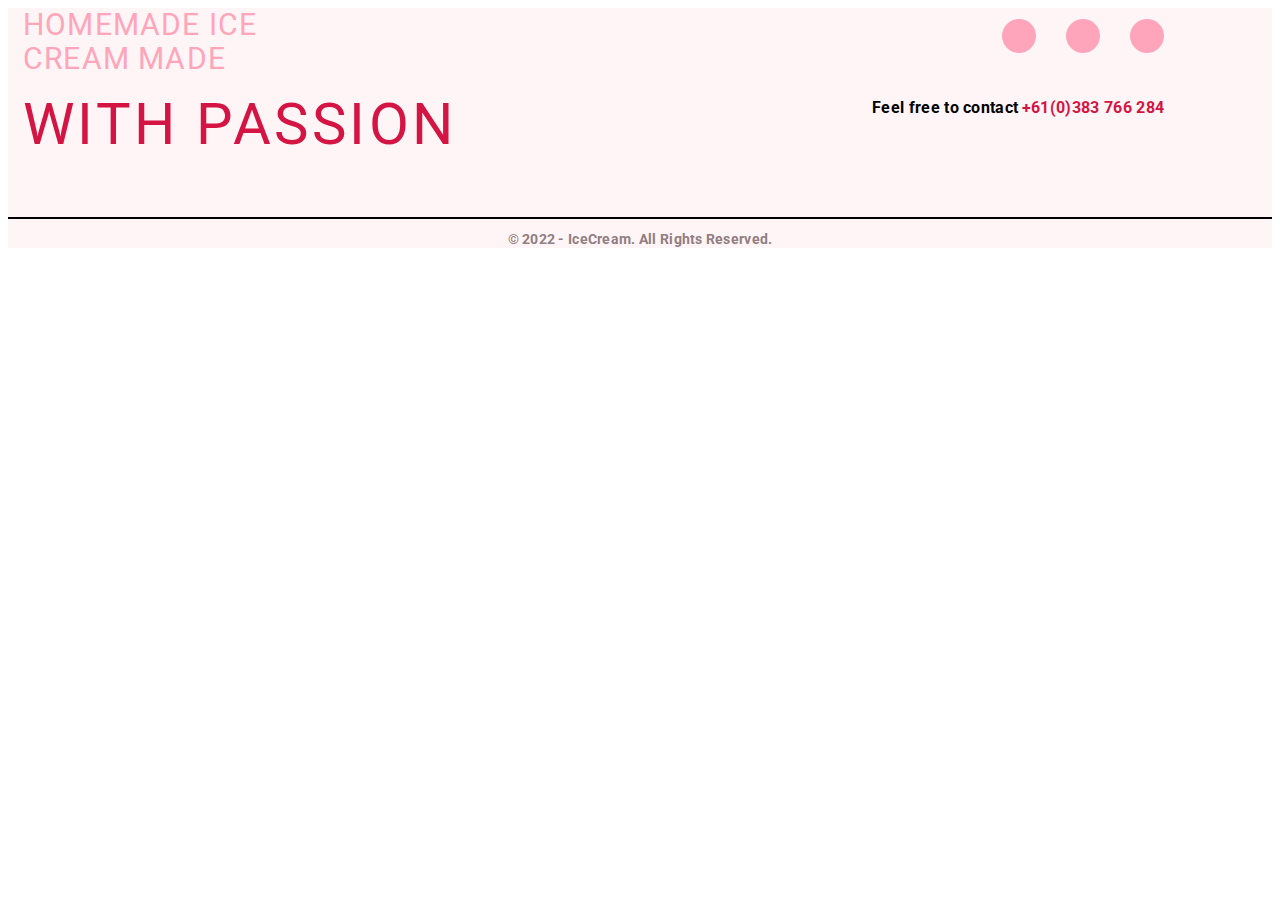
<file: index.html>
<!DOCTYPE html>
<html lang="ru">
<head>
    <meta charset="UTF-8">
    <meta http-equiv="X-UA-Compatible" content="IE=edge">
    <meta name="viewport" content="width=device-width, initial-scale=1.0">
    <title>footer</title>

    <link href="https://fonts.googleapis.com/css2?family=Raleway:wght@700&family=Roboto:wght@400;500;700;900&display=swap" rel="stylesheet">

    <link rel="stylesheet" href="https://cdnjs.cloudflare.com/ajax/libs/modern-normalize/1.1.0/modern-normalize.min.css"
     integrity="sha512-wpPYUAdjBVSE4KJnH1VR1HeZfpl1ub8YT/NKx4PuQ5NmX2tKuGu6U/JRp5y+Y8XG2tV+wKQpNHVUX03MfMFn9Q==" crossorigin="anonymous" referrerpolicy="no-referrer" /> 
     
    <!--<link rel="stylesheet" href="./css/style.css">-->
    <link rel="stylesheet" href="./css/main.min.css">
     
</head>
<body class="body">

   
   <!--Подвал страницы-->
   <footer class="footer">
    <div class="container">
        <div class="footer_bloc">
        
           <div class="footer_text">
            <p class="footer_text_small" >homemade ice cream made</p>
            <p class="footer_text_big ">with passion</p>
               
           </div>


            <div class="footer_contact">
                <ul class="footer-soc-list">
               <li class="footer_soc_item">
                
                <a href="" class="">
                    <svg class="footer-soc-icon" width="18.82" height="18.82"> 
                        <use href="/image/"></use>
                    </svg>
                  </a>
               </li>
               <li class="footer_soc_item">
                <a href="" class="">
                    <svg class="footer-soc-icon" width="18.82" height="18.82"> 
                        <use href="/image/"></use>
                    </svg>
                
                </a>
               </li>
               <li class="footer_soc_item">
                <a href="" class="">
                    <svg class="footer-soc-icon" width="18.82" height="18.82"> 
                        <use href="/image/"></use>
                    </svg>
                </a>
               </li>
                </ul>
                 <div class="tel">
                    <span class="tel-text"> Feel free to contact</span>
                    <a class="tel-num" href="tel:+61(0)383766284"> +61(0)383 766 284</a> 
                </div> 
            </div>
        </div>
    </div>

<!--LINE-->
        <div >
            <hr  class="end" style="border: 1px solid #000;" />
         
            <p class="footer-title_end">© 2022 - IceCream. All Rights Reserved.</p>
        </div>  



  
 </footer>
</body>
</html>
</file>
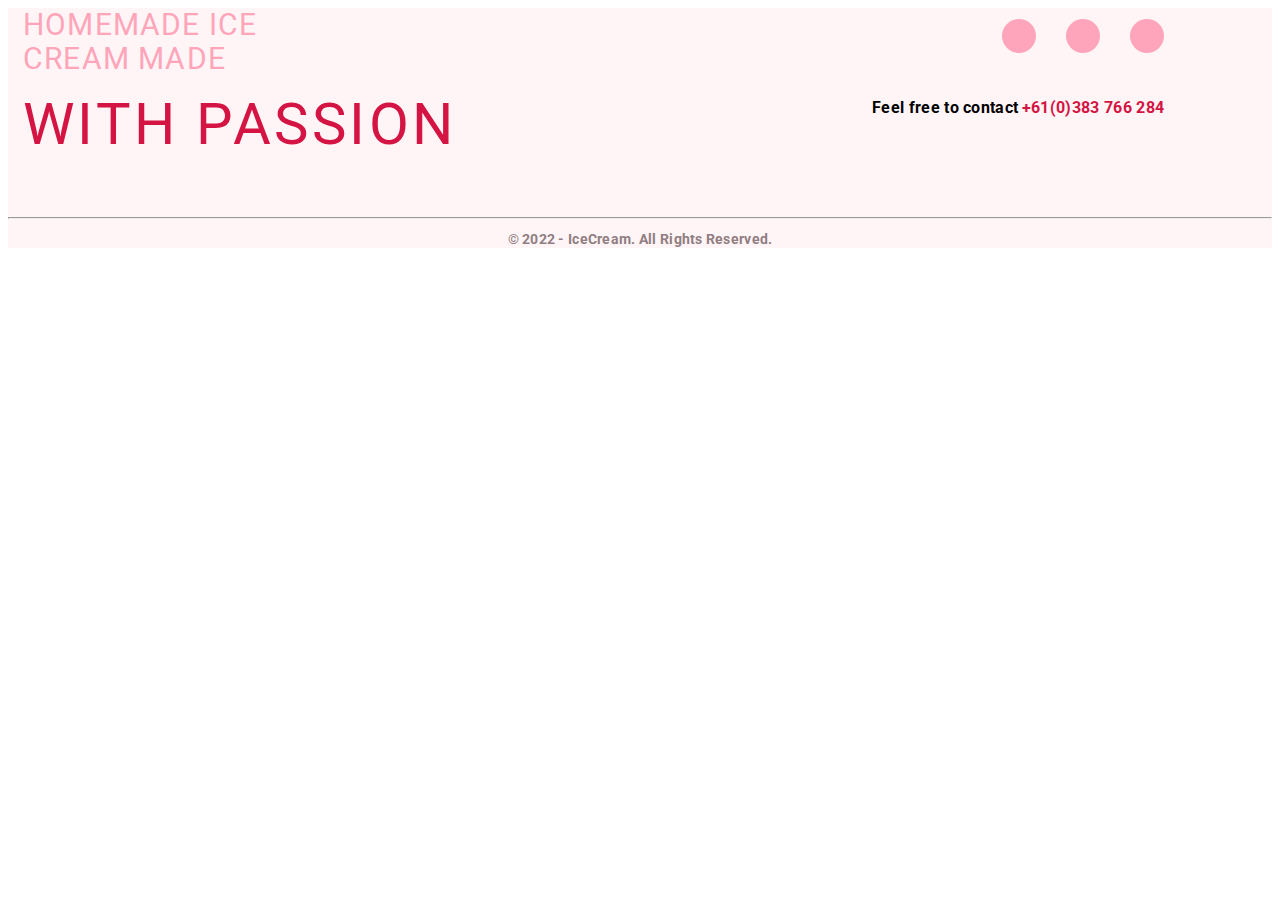
<file: task.html>
<!DOCTYPE html>
<html lang="ru">
<head>
    <meta charset="UTF-8">
    <meta http-equiv="X-UA-Compatible" content="IE=edge">
    <meta name="viewport" content="width=device-width, initial-scale=1.0">
    <title>footer</title>

    <link href="https://fonts.googleapis.com/css2?family=Raleway:wght@700&family=Roboto:wght@400;500;700;900&display=swap" rel="stylesheet">

    <link rel="stylesheet" href="https://cdnjs.cloudflare.com/ajax/libs/modern-normalize/1.1.0/modern-normalize.min.css"
     integrity="sha512-wpPYUAdjBVSE4KJnH1VR1HeZfpl1ub8YT/NKx4PuQ5NmX2tKuGu6U/JRp5y+Y8XG2tV+wKQpNHVUX03MfMFn9Q==" crossorigin="anonymous" referrerpolicy="no-referrer" /> 
     
    <!--<link rel="stylesheet" href="./css/style.css">-->
    <link rel="stylesheet" href="./css/main.min.css">
     
</head>
<body class="body">

   
   <!--Подвал страницы-->
   <footer class="footer">
    <div class="container">
        <div class="footer_bloc">
        
           <div class="footer_text">
            <p class="footer_text_small" >homemade ice cream made</p>
            <p class="footer_text_big ">with passion</p>
               
           </div>


            <div class="footer_contact">
                <ul class="footer-soc-list">
               <li class="footer_soc_item">
                
                <a href="" class="">
                    <svg class="footer-soc-icon" width="18.82" height="18.82"> 
                        <use href="/image/"></use>
                    </svg>
                  </a>
               </li>
               <li class="footer_soc_item">
                <a href="" class="">
                    <svg class="footer-soc-icon" width="18.82" height="18.82"> 
                        <use href="/image/"></use>
                    </svg>
                  </a>
                </a>
               </li>
               <li class="footer_soc_item">
                <a href="" class="">
                    <svg class="footer-soc-icon" width="18.82" height="18.82"> 
                        <use href="/image/"></use>
                    </svg>
                </a>
               </li>
                </ul>
                 <div class="tel">
                    <span class="tel-text"> Feel free to contact</span>
                    <a class="tel-num" href="tel:+61(0)383766284"> +61(0)383 766 284</a> 
                </div> 
            </div>
        </div>
    </div>

<!--LINE-->
        <div >
            <hr  class="end" style="border:border 1px solid #000;" />
         
            <p class="footer-title_end">© 2022 - IceCream. All Rights Reserved.</p>
        </div>  
    </div>


  
 </footer>
</body>
</html>
</file>
<file: css/style.css>
:root {
    --main-title-color:#212121;
    --two-title-color:#FFFFFF;
    --main-btn-color:#FFFFFF;
    --accent-color:#2196F3;
    --primary-text-color:#757575;
    --foot-cont:rgba(255, 255, 255, 0.6);
    --effect-color: #2F303A;
    --btn-comand:#F5F4FA ;
    --card-portfol:#eeeeee;

    --box-shadow--accent: 0px 4px 4px rgba(0, 0, 0, 0.25);
    
    --set-gap: 30px;
    --card-shadow: 0px 1px 3px rgba(0, 0, 0, 0.12), 0px 1px 1px rgba(0, 0, 0, 0.14), 0px 2px 1px rgba(0, 0, 0, 0.2);
    --timing-duration: 250ms;
    --time-function: cubic-bezier(0.4, 0, 0.2, 1);    
    --transition-timing-function: cubic-bezier(0.4, 0, 0.2, 1);
}

li {
    list-style-type: none;
}

a {
    text-decoration: none;
    font-style: normal;}

ul {
    margin: 0;
    padding: 0;
    list-style: none;
}

ul {
    display: block;
    list-style-type: disc;
    margin-block-start: 1em;
    margin-block-end: 1em;
    margin-inline-start: 0px;
    margin-inline-end: 0px;
  }

img {
    display: block;
    max-width: 100%;
    height: auto;   
}

h1, h2, h3, h4, h5, h6, p {
    margin-top: 0;
    margin-bottom: 0;
}

html {
    box-sizing: border-box;
}

*,
*::before,
*::after {
    box-sizing: inherit;
}
.body {
    font-family: "Roboto", sans-serif;
    letter-spacing: 0.03em;
    font-size: 14px;
    color: var(--main-title-color);
    background-color: var(--main-btn-color);
 }

 .list{
    margin: 0px;   
}
 
.button {
    border-radius: 4px;
    font-family: inherit;
    font-size: 16px;
    cursor: pointer;
    border: none;
}

.section{
    display: block;
    padding-top: 94px;
    padding-bottom: 94px;
}

.task,  .comand{
    font-weight: 700;
    font-size: 36px;
    line-height: 1.17;
    color: var(--main-title-color);
}

.container{
    width: 1200px;
    margin: 0 auto;
    margin-left: auto;
    margin-right: auto;
    padding-left: 15px;
    padding-right: 15px;
}
/*спрятали заголовок список работ*/
.visually-hidden {
    position: absolute;
    white-space: nowrap;
    width: 1px;
    height: 1px;
    overflow: hidden;
    border: 0;
    padding: 0;
    clip: rect(0 0 0 0);
    clip-path: inset(50%);
    margin: -1px;
}
/*.cursor:hover
.cursor:focus {
    box-shadow: 0px 4px 4px 0px #00000026;
}*/

/*------------HEADER-----------------*/
.header{
    background: var(--main-btn-color);
    list-style-type: none;
    border-bottom: 1px solid #ECECEC;
}
.container-nav{
    display: flex;
}
.header-nav{
    display: flex;
    align-items: center;
    margin-right: auto;
}
.header-link {
    position: relative;
}
.header-link.current::after .link.current::after {
    content: '';
    position: absolute;
    width: 100%;
    height: 4px;
    background-color: var(--accent-text-color);
    border-radius: 2px;
    left: 0;
    bottom: -32px;
}

/*--------------LOGO----*/
.logo {
    font-family:'Raleway', sans-serif;
    font-weight:700;
    font-size: 26px;
    line-height: 1.19; 
    color: var(--accent-color);
    margin-right: 93px;
}

.logo-two {
    color: black;
}
.logo-thre{
    color:var(--two-title-color);
}*/


link.current::after {
    content: '';
    position: absolute;
    width: 100%;
    height: 4px;
    background-color: var(--accent-text-color);
    border-radius: 2px;
    left: 0;
    bottom: -32px;
}


.list-cont{
    font-weight: 500;
    line-height: 1.14;
    letter-spacing: 0.02em;
    text-decoration: none;
    margin: 0px;
}
.site-nav{
    display: flex;
    align-items: center;
    padding: 0px;
    margin: 0px;
}

.site-nav .link.current {
    position: relative;
    color: var(--accent-text-color);
}

.site-nav .link {
    display: block;
    padding-top: 32px;
    padding-bottom: 32px;
    color: var(--primary-text-colour);
    font-weight: 500;
    font-size: 14px;
    line-height: 1.14;
    letter-spacing: 0.02em;
    transition: color var(--timing-function) var(--cubic);
}

.item{
    color:var(--main-title-color);
    margin: 0px;
    
}
/*сыслку делаем синей и основной*/
.item:hover,
.item:focus,
.current {
    color: var(--accent-color);
    position: relative;
}

.current::after {
    content: "";
    position: absolute;
    left: 0;
    bottom: -1px;
    width: 100%;
    height: 4px;
    background: var(--accent-color);
    border-radius: 2px;
}

.col {
    color: var(--primary-text-color) ;
    padding-top: 32px;
    padding-bottom: 32px;
}


.cont-link:hover ,
.cont-link:focus{
    color: var(--accent-color);
}


.cont-icon {
    vertical-align: middle;
    margin-right: 10px;
    fill: currentColor;
}


/*----------MAIN----HERO---------*/

.main-effect { 
    /*background-color:var(--effect-color);*/
    background-image: linear-gradient( to right, rgba(47, 48, 58, 0.4), 
    rgba(47, 48, 58, 0.4)) ,
    url(../image/hero.svg);
    background-repeat: no-repeat;
    background-position: center;
    background-size: cover;
    padding: 200px 0px;
    margin:0 auto;
    text-align: center;   
    max-width: 1600px;
    height: 600px;
}
.main-head{
    font-weight: 900;
    font-size: 44px;
    line-height: 1.36;
    letter-spacing: 0.06em;
    color: var(--two-title-color);
    margin-bottom: 30px;
}

.hero-btn {
    background: #2196f3;
    box-shadow: 0px 4px 4px rgb(0 0 0 / 15%);
    border-radius: 4px;
    border: none;
    font-family: 'Roboto';
    font-style: normal;
    font-weight: 700;
    font-size: 16px;
    line-height: 1.87;
    letter-spacing: 0.06em;
    cursor: pointer;
    width: 200px;
    height: 50px;
    color: var(--two-title-color);
   
}

.item:not(:last-child) {
    margin-right: 50px;
}
.cont{
    margin-top: 0px;
    margin-bottom: 0px;
}

.cont+.cont{ 
    margin-left: 50px;
}

/*-------ЕТАПИ РОБОТИ---Stage Work---*/

.type-name{
    font-weight: 700;
    font-size: 14px;
    line-height: 1.14;
    letter-spacing: 0.03em;
    color:var(--main-title-color);  
    margin-bottom: 10px;
}

.type-text {
    font-size: 14px;
    line-height: 1.71;
    color: var(--primary-text-color);
    width: 270px;
}
.card-set{
    display: flex;
}
.aside-item:not(:last-child) {
    margin-right: 30px;
}
.aside-icon{
    width: 270px;
    height: 120px;
    background-color: #F5F4FA;
    margin-bottom: 30px;
    display: flex;
    align-items: center;
    justify-content: center;
}


/*------------ЧЕМ МЫ ЗАНИМАЕМСЯ----------*/
.section-about{
    padding-top: 0px;
}
.about-task{
    margin: 0px;
    margin-bottom: 50px;
    text-align: center;
    margin-left:auto ;
    margin-right:auto;
}
.about-img {
    display: flex;
     padding-inline-start: 0;
    justify-content: space-between;
}
.list-img:not(:last-child) {
    margin-right: 30px;
    display: flex;
}

.list-img {
    position: relative;
}
 
.about-item-text {
    position: absolute;
    display: flex;
    justify-content: center;
    align-items: center;
    bottom: 0;
    left: 0;
    width: 100%;
    height: 70px;
    background-color: rgba(47, 48, 58, 0.8);
    font-weight: 700;
    text-transform: uppercase;
    color:var(--two-title-color);
    /*padding-top: 27px;
    padding-bottom: 27px;
    text-align: center;*/
}

/*-------НАША КОМАНДА----используем БЕМ----*/
.comand{
    background-color:var(--btn-comand);
}

.comand_about{
    font-weight: 700;
    font-size: 36px;
    line-height: 1.17;
    color: var(--main-title-color);
}
.comand_about{
    text-align: center;
    margin: 0;
    margin-bottom: 50px;
}
.comand_list {
    display: flex;
    padding-inline-start: 0px;
}

.comand_name {
    font-weight: 500;
    font-size: 16px;
    line-height: 1.18; 
    color: var(--main-title-color);
    margin-bottom: 10px;
    text-align: center;
}

.comand_position {
    font-size: 16px;
    line-height: 1.18;
    color: var(--primary-text-color);
    margin-bottom: 16px;
}

.team_img{
    background:var(--two-title-color);
    box-shadow: 0px 1px 3px rgb(0 0 0 / 12%), 0px 1px 1px rgb(0 0 0 / 14%), 0px 2px 1px rgb(0 0 0 / 20%);
    border-radius: 0px 0px 4px 4px;
    text-align: center;
}
.team_img:not(:last-child) {
    margin-right: 30px;
}

.photo_team {
    display: block;
    height: auto;}

.team_div{
    padding-top: 30px;
    padding-bottom: 30px;
}


.team_soc_list {
    display: flex;
    justify-content: center;
}

.team_soc_item {
    margin-right: 10px;
    background-color: rgba(255, 255, 255, 0.1);
    border-radius: 50%;  
}

.team_soc_item {
    width: 44px;
    height: 44px;
    margin-right: 10px;
}

.team_soc_link {
    width: 44px;
    height: 44px;
    border-radius: 50%;
    display: flex;
    align-items: center;
    justify-content: center;
    fill: #AFB1B8;
    transition: fill var(--timing-duration) 
    var(--transition-timing-function), 
    background-color var(--timing-duration) 
    var(--transition-timing-function);
}

.team_soc_link:not(:last-child){
    margin-right: 10px;
}

.team_soc_link:hover,
.team_soc_link:focus {
    background-color: var(--accent-color);
    fill: var(--main-btn-color);
}

/*---------END НАША КОМАНДА------*/


/*-----Постоянные клиенты-- по БЕМ---*/

.client_about{
    font-weight: 700;
    font-size: 36px;
    line-height: 1.17;
    color: var(--main-title-color);
    margin: 0px;
    margin-bottom: 50px;
    text-align: center;
    margin-left:auto ;
    margin-right:auto;
}
.client_list{
    display: flex;
    padding-inline-start: 0;
    justify-content: center;
    margin: 0px;
}
.client_item:not(:last-child){
   margin-right: 30px; 
}
.client_item {
    flex-basis: calc(100% / 6 - 30px);
}

.client_link{
    width: 170px;
    height: 92px;
    display: flex;
    align-items: center;
    justify-content: center;
    border: 1px solid #afb1b8;
    border-radius: 4px;
    cursor: pointer;
    fill: #AFB1B8;
    transition: fill var(--timing-duration) 
    var(--transition-timing-function), 
    background-color var(--timing-duration) var(--transition-timing-function);
}

.client_link:hover,
.client_link:focus{
    border: 1px solid var(--accent-color);
    fill: var(--accent-color);
}

/*-------FOOTER----*/

.style{
    font-style:normal; /*убрали курсив*/
}
.footer{
    background-color:var(--effect-color);
    padding-top: 60px;
    padding-bottom: 60px;
}
.footer .container{
    display: flex;
    align-items: baseline;
}

.footer-link {
    color: var(--two-title-color);
}
.logo-foot{
    font-family:'Raleway', sans-serif;
    font-weight:700;
    font-size: 26px;
    line-height: 1.19; 
    color: var(--accent-color);
}
.cont-add{
    color:var(--foot-cont);
    margin: 0px;
}
.foot-one{
    margin-top: 20px;}

.foot-item:not(:last-child) {
    margin-bottom: 9px;}


.footer-right {
    margin-left: 70px;
    margin-right: auto;
}

.footer-title {
    font-style: normal;
    font-weight: 700;
    font-size: 14px;
    line-height: 1.14;
    letter-spacing: 0.03em;
    text-transform: uppercase;
    color: var(--two-title-color);
    margin-bottom: 20px;
}
.footer-soc-list {
    display: flex;
}
.footer-soc-item {
    width: 44px;
    height: 44px;
    margin-right: 10px;
    background-color: rgba(255, 255, 255, 0.1);
    border-radius: 50%;
}

.footer-soc-link:hover,
.footer-soc-link:focus {
    background-color:var(--accent-color);
    cursor: pointer;
  
}
.footer-soc-item {
    width: 44px;
    height: 44px;
    margin-right: 10px;
}
.footer-soc-link {
    width: 44px;
    height: 44px;
    border-radius: 50%;
    display: flex;
    align-items: center;
    justify-content: center;
    fill: var(--main-btn-color);
    background-color: rgba(255, 255, 255, 0.1);
    transition: background-color var(--timing-duration) var(--transition-timing-function);

}
.footer-soc-link:not(:last-child){
    margin-right: 10px;
}
.footer-soc-icon{
    fill: var(--main-btn-color);
}

/*--FOOTER subsribe---*/
.form-subscribe {
    display: -webkit-box;
    display: -ms-flexbox;
    display: flex;
    -webkit-box-align: end;
    -ms-flex-align: end;
    align-items: flex-end;
}

.form-subscribe__label {
    display: block;
    margin-bottom: 20px;
    font-weight: 700;
    line-height: 1.14;
    text-transform: uppercase;
    color: #fff;
}
.form-subscribe__input {
    display: inline-block;
    padding: 15px 0 15px 16px;
    margin-right: 12px;
    width: 358px;
    font-size: 16px;
    line-height: 1.25;
    color: rgba(255,255,255,0.6);
    background-color: transparent;
    border: 1px solid rgba(255,255,255,0.3);
    -webkit-box-shadow: 0px 4px 4px rgb(0 0 0 / 15%);
    box-shadow: 0px 4px 4px rgb(0 0 0 / 15%);
    border-radius: 4px;
    -webkit-transition: border-color 250ms cubic-bezier(0.4, 0, 0.2, 1);
    transition: border-color 250ms cubic-bezier(0.4, 0, 0.2, 1);
}
.form-subscribe__button{
    display: -webkit-box;
    display: -ms-flexbox;
    display: flex;
    -webkit-box-align: center;
    -ms-flex-align: center;
    align-items: center;
    padding: 10px 28px;
    font-weight: 700;
    line-height: 1.88;
    letter-spacing: 0.06em;
    color: #fff;
    background-color: #2196f3;
    -webkit-box-shadow: 0px 4px 4px rgb(0 0 0 / 15%);
    box-shadow: 0px 4px 4px rgb(0 0 0 / 15%);
    -webkit-transition: background-color 250ms cubic-bezier(0.4, 0, 0.2, 1);
    transition: background-color 250ms cubic-bezier(0.4, 0, 0.2, 1);
}
.form-subscribe__icon {
    margin-left: 10px;
}

/*-------END FOOTER-----*/



/* --------PORTFOLIO----*/
.portfolio{
    display: flex;
    flex-wrap: wrap;
    padding-inline-start: 0;
    margin-right:-30px;
    margin-bottom:-30px;
}
.list-btn {
    list-style: none;
    display: flex;
    justify-content: center;
    margin-bottom: 50px;
} 
.item-btn{
    font-weight: 700;
    font-size: 16px;
    line-height: 1.87;
    letter-spacing: 0.06em;
    color:var(--two-title-color);
    text-align: center;
    padding: 0
}

.item-btn:not(:last-child) {
padding-right: 8px;}

.portfolio-btn{
    font-weight: 500;
    font-size: 16px;
    line-height: 1.62;
    color: var(--main-title-color);
    cursor: pointer;
    background-color: var(--btn-comand);
    border-radius: 4px;
    padding: 6px 22px;
    border: none;
    transition: background-color 250ms var(--time-function), color 250ms var(--time-function), box-shadow 250ms var(--time-function);
    box-shadow: var(--time-function);
}
.portfolio-btn:hover,
.portfolio-btn:focus {
background-color: var(--accent-color);
color:var(--two-title-color);
}


.portfolio-btn:hover {
    box-shadow: 0px 1px 1px rgba(0, 0, 0, 0.12),
    0px 4px 4px rgba(0, 0, 0, 0.06),
    1px 4px 6px rgba(0, 0, 0, 0.16);;
}

.item-potfolio{
    display: flex;
    width: 370px;
    height: 404px;
    left: 215px;
    top: 262px;
    
    background: var(--two-title-color);
    border: 1px solid var(--card-portfol);
}

.item-potfolio{
    margin-right: 30px;
    margin-bottom: 30px;   
}
.item-potfolio:hover {
    box-shadow: 0px 1px 1px rgba(0, 0, 0, 0.12),
        0px 4px 4px rgba(0, 0, 0, 0.06),
        1px 4px 6px rgba(0, 0, 0, 0.16);;
}

.img-portf{
    width: 100%;
}
.img-portf:focus .portfolio-overlay,
.img-portf:hover .portfolio-overlay{
    transform: translateY(0);
}

.thumb {
    display: block;
    position: relative;
    overflow: hidden;
}

.portfolio-overlay{
    position: absolute;
    top: 0;
    left: 0;
    width: 100%;
    height: 100%;
    padding: 63px 24px;
    display: flex;
    align-items: center;
    justify-content: center;
    font-weight: 400;
    font-size: 18px;
    line-height: 1.56;
    color: var(--main-btn-color);
    background-color: hsla(207, 90%, 54%, 0.9);
    transform: translateY(101%);
    transition: transform 250ms cubic-bezier(0.4, 0, 0.2, 1);
}
.name-add{
    font-size: 16px;
    line-height: 1.87;
    color: var(--primary-text-color);
}

.name-work{
    font-weight: 700;
    font-size: 18px;
    line-height: 2;
    letter-spacing: 0.06em;
    color: var(--main-title-color);
    margin-bottom: 4px;
}


.text-list{
    padding: 20px 24px;
}

.portfolio-projects-link img {
    display: block;
}
/*------END PORTFOLIO-------*/




/*---------Модальное окно--------*/

.backdrop {
    position: fixed;
    top: 0;
    left: 0;
  
    width: 100%;
    height: 100%;
  
    background: rgba(0, 0, 0, 0.2);
  
    opacity: 1;
    transition: opacity var(--timing-duration) var(--transition-timing-function),
      visibility var(--timing-duration) var(--transition-timing-function);
}
  
.backdrop.is-hidden {
    opacity: 0;
    pointer-events: none;
    visibility: hidden;
}
  
.backdrop.is-hidden .modal {
    transform: translate(-50%, -50%) scale(0.75);
}
  
.modal {
    position: absolute;
    top: 50%;
    left: 50%;
    height: 581px;
    width: 528px;
    padding: 40px;
  
    background-color: var(--main-btn-color);
  
    transform: translate(-50%, -50%) scale(1);
    transition: transform var(--timing-duration) var(--transition-timing-function);
}

.modal-btn  {
    display: flex;
    position: absolute;
    top: 8px;
    right: 8px;
    justify-content: center;
    align-items: center;
    cursor: pointer;
    padding: 9px;
    border-radius: 50%;
    border: 1px solid rgba(0, 0, 0, 0.1);
    background: #fff;
    transition: fill 1200ms cubic-bezier(0.4, 0, 0.2, 1);
}
.modal-btn:hover,
.modal-btn:focus {
    fill: var(--accent-color);
    transition: fill var(--timing-duration) var(--transition-timing-function);
}
/*.modal-close:hover
.modal-close:focus{
    border: #2196F3;
}*/

.modal-title {
    margin-bottom: 12px;
  
    color: var(--main-title-color);
    font-weight: 700;
    font-size: 20px;
    line-height: 1.15;
    text-align: center;
}
  
.modal-input {
    width: 100%;
    height: 40px;
  
    margin: 0;
    padding: 12px 12px 12px 42px;
  
    border: 1px solid rgba(33, 33, 33, 0.2);
    border-radius: 4px;
    outline: none;
  
    transition: border-color var(--timing-duration) var(--transition-timing-function),
      box-shadow var(--timing-duration) var(--transition-timing-function);
}
/* при классе modal-input в состочнии фокус для всех вложенных тегов применили focus и hover
и одновременно применили для ТЕГа textarea изменения focus и hover. Ниже расписала по отдельности 
.modal-input:focus-within,
.modal-input:hover,
  textarea:focus-within,
  textarea:hover {
    border-color: var(--accent-color);
    box-shadow: 0px 1px 3px rgba(0, 0, 0, 0.12), 0px 1px 1px rgba(0, 0, 0, 0.14),
      0px 2px 1px rgba(0, 0, 0, 0.2);
      cursor: pointer;}*/
  
.modal-input:focus-within,
.modal-input:hover{
    border-color: var(--accent-color);
    box-shadow: 0px 1px 3px rgba(0, 0, 0, 0.12), 0px 1px 1px rgba(0, 0, 0, 0.14),
      0px 2px 1px rgba(0, 0, 0, 0.2);
      cursor: pointer;    
}

.modal-icon {
    position: absolute;
    left: 12px;
    top: 50%;
    transform: translateY(-50%);
}

.modal-check:focus + .check-text span,
.modal-check:hover + .check-text span {
    border-color: var(--accent-color);
    cursor: pointer;
}

.modal-check:checked + .check-text span {
    background-color: var(--accent-color);
    border: none;
}
.modal-check:checked + .check-text .check-icon {
    fill: var(--main-btn-color);
}

.form-field:nth-child(-n + 3) {
    margin-bottom: 10px;
  
    transition: fill var(--timing-duration) var(--transition-timing-function);
}
 
  /*заливка иконок (hover focus)при признаке на общий div */ 
.form-field:focus-within,
.form-field:hover {
    fill: var(--accent-color);
}
  
.form-field label {
    color: var(--primary-text-color);
}
  
.form-field label:not(:last-child) {
    display: block;
    margin-bottom: 4px;
  
    font-weight: 400;
    font-size: 12px;
    line-height: 1.16;
    letter-spacing: 0.01em;
}
.form-field.comment {
    margin-bottom: 20px;
}

.form-field.check {
    margin-bottom: 30px;
}

textarea:focus-within,
textarea:hover {
    border-color: var(--accent-color);
    box-shadow: 0px 1px 3px rgba(0, 0, 0, 0.12), 0px 1px 1px rgba(0, 0, 0, 0.14),
      0px 2px 1px rgba(0, 0, 0, 0.2);
      cursor: pointer;    
}
  
textarea {
    display: block;
    resize: none;
    width: 100%;
    height: 120px;
  
    padding: 12px 16px;
  
    border: 1px solid rgba(33, 33, 33, 0.2);
    border-radius: 4px;
    outline: none;
  
    transition: border-color var(--timing-duration) var(--transition-timing-function),
    box-shadow var(--timing-duration) var(--transition-timing-function);
}
  
textarea:placeholder-shown {
    color: rgba(117, 117, 117, 0.5);
}

.input-wrap {
    position: relative;
}
   
.button.modal-submit {
    padding: 10px 55px;
    display: block;
    margin-left: auto;
    margin-right: auto;
    color: var(--main-btn-color);
    background-color: var(--accent-color);
    font-weight: 700;
    line-height: 1.87;
    letter-spacing: 0.06em;
}

.check-text {
    display: flex;
    align-items: center;
    justify-content: center;
}
  
.check-link {
    margin-left: 4px;
    color: var(--accent-color);
    border-bottom: 1px solid var(--accent-color);
    
}
  
.check-text span {
    display: flex;
    align-items: center;
    justify-content: center;
  
    margin-right: 7px;
    width: 16px;
    height: 15px;
    border: 2px solid var(--main-title-color);
    border-radius: 2px;
}
  
.check-icon {
    fill: transparent;
}


/*
.name-button{
    font-weight: 500;
    font-size: 16px;
    line-height: 1.62;
    color: var(--main-title-color);
    cursor: pointer;
    background-color: var(--btn-comand);
    border-radius: 4px;
    padding: 6px 22px;
}
.name-button:hover,
.name-button:focus {
background-color: var(--accent-color);
color:var(--two-title-color);
}*/
/*.logo-footer span {
    color:var(--main-title-color);
}*/

/*.adress {
    font-style: normal;
    line-height: 1.71;
    color: var(--accent-color);
}

.adress-contact {
    line-height: 1.71;   
    color: var(--primary-text-color);
}*/

/*.foot{
    line-height: 1.71;
    text-decoration: none;
}*/

/*.client-title{
    font-weight: 700;
    font-size: 36px;
    line-height: 1.16;
    text-align: center;
    color: var(--main-title-color);
}*/
</file>
<file: css/main.min.css>
:root{--main-title-color:#212121;--two-title-color:#FFFFFF;--main-btn-color:#FFFFFF;--accent-color:#2196F3;--primary-text-color:#757575;--foot-cont:rgba(255, 255, 255, 0.6);--effect-color: #2F303A;--btn-comand:#F5F4FA ;--card-portfol:#eeeeee;--box-shadow--accent: 0px 4px 4px rgba(0, 0, 0, 0.25);--set-gap: 30px;--card-shadow: 0px 1px 3px rgba(0, 0, 0, 0.12), 0px 1px 1px rgba(0, 0, 0, 0.14), 0px 2px 1px rgba(0, 0, 0, 0.2);--timing-duration: 250ms;--time-function: cubic-bezier(0.4, 0, 0.2, 1);--transition-timing-function: cubic-bezier(0.4, 0, 0.2, 1)}li{list-style-type:none}a{text-decoration:none;font-style:normal}ul{margin:0;padding:0;list-style:none}ul{display:block;list-style-type:disc;margin-block-start:1em;margin-block-end:1em;margin-inline-start:0px;margin-inline-end:0px}img{display:block;max-width:100%;height:auto}h1,h2,h3,h4,h5,h6,p{margin-top:0;margin-bottom:0}html{box-sizing:border-box}*,*::before,*::after{box-sizing:inherit}.body{font-family:"Roboto",sans-serif;letter-spacing:.03em;font-size:14px;color:var(--main-title-color);background-color:var(--main-btn-color)}.list{margin:0px}.button{border-radius:4px;font-family:inherit;font-size:16px;cursor:pointer;border:none}.section{display:block;padding-top:94px;padding-bottom:94px}.task,.comand{font-weight:700;font-size:36px;line-height:1.17;color:var(--main-title-color)}.container{width:auto;margin:0 auto;margin-left:auto;margin-right:auto;padding-left:15px;padding-right:15px}.visually-hidden{position:absolute;white-space:nowrap;width:1px;height:1px;overflow:hidden;border:0;padding:0;clip:rect(0 0 0 0);clip-path:inset(50%);margin:-1px}.team_soc_list{display:flex;justify-content:center}.team_soc_item{margin-right:10px;background-color:rgba(255,255,255,.1);border-radius:50%}.team_soc_item{width:44px;height:44px;margin-right:10px}.team_soc_link{width:44px;height:44px;border-radius:50%;display:flex;align-items:center;justify-content:center;fill:#afb1b8;transition:fill var(--timing-duration) var(--transition-timing-function),background-color var(--timing-duration) var(--transition-timing-function)}.team_soc_link:not(:last-child){margin-right:10px}.team_soc_link:hover,.team_soc_link:focus{background-color:var(--accent-color);fill:var(--main-btn-color)}.footer{background-color:#fff5f6;padding-bottom:3px}.footer .container{display:flex;flex-direction:column}@media screen and (min-width: 768px){.footer_bloc{display:flex;flex-direction:row;padding-bottom:59px}}@media screen and (min-width: 768px){.footer_bloc{padding-bottom:0px}}.footer_text{flex-direction:column;display:flex;color:#d41443;padding-bottom:40px}@media screen and (min-width: 768px){.footer_text{padding-bottom:0px;width:340px}}@media screen and (min-width: 768px){.footer_text{width:auto}}.footer-list{margin:0;width:232px;height:42px}.footer_text_small{font-size:18px;line-height:1.14;text-transform:uppercase;color:#ffa5ba;padding-bottom:16px}@media screen and (min-width: 768px){.footer_text_small{font-size:26px;line-height:1.15;letter-spacing:.04em;padding-bottom:12px;width:340px}}@media screen and (min-width: 1200px){.footer_text_small{font-size:30px;line-height:1.13;padding-bottom:16px}}.footer_text_big{font-size:34px;line-height:1.16;letter-spacing:.04em;text-transform:uppercase;width:200px;height:auto}@media screen and (min-width: 768px){.footer_text_big{font-size:48px;line-height:1.15;letter-spacing:.06em;padding-bottom:40px}}@media screen and (min-width: 1200px){.footer_text_big{font-size:58px;line-height:1.13;width:474px;height:auto;padding-bottom:60px}}.footer_contact{text-align:end;flex-direction:column;padding-bottom:40px}@media screen and (min-width: 768px){.footer_contact{padding-top:40px;padding-bottom:0px;padding-left:128px}}@media screen and (min-width: 1200px){.footer_contact{padding-left:375px;padding-top:11px;padding-bottom:60px}}.footer-soc-list{display:flex;margin:0;justify-content:right;padding-bottom:40px}.footer_soc_item{width:32px;height:32px;border-radius:50%;display:flex;align-items:center;justify-content:center;fill:#fff;background:#fea5bb;transition:background-color #d41443 cubic-bezier(0.4, 0, 0.2, 1)}@media screen and (min-width: 768px){.footer_soc_item{width:34px;height:34px}}.footer_soc_item:not(:last-child){margin-right:28.24px}@media screen and (min-width: 768px){.footer_soc_item:not(:last-child){margin-right:20px}}@media screen and (min-width: 1200px){.footer_soc_item:not(:last-child){margin-right:30px}}.footer_soc_item:hover,.footer_soc_item:focus{background-color:#d41443;cursor:pointer}.tel-text{font-weight:700;font-size:13px;line-height:1.86;text-align:right;color:#000}@media screen and (min-width: 768px){.tel-text{font-size:14px;line-height:1.85}}@media screen and (min-width: 1200px){.tel-text{font-size:16px;line-height:1.86;letter-spacing:.02em}}.tel-num{font-weight:700;font-size:12px;line-height:1.24;text-align:right;color:#d41443}@media screen and (min-width: 768px){.tel-num{font-size:14px;line-height:1.86}}@media screen and (min-width: 1200px){.tel-num{font-size:16px;letter-spacing:.02em}}.end{margin:0}.footer-title_end{font-weight:700;font-size:14px;line-height:1.5;text-align:center;color:#907e82;padding-top:16px;width:150px;height:auto;margin-left:auto;margin-right:auto}@media screen and (min-width: 768px){.footer-title_end{line-height:1.86;letter-spacing:.02em;padding-top:8px;width:auto;height:26px}}@media screen and (min-width: 1200px){.footer-title_end{letter-spacing:.02em;padding-top:7px}}/*# sourceMappingURL=main.min.css.map */
</file>
